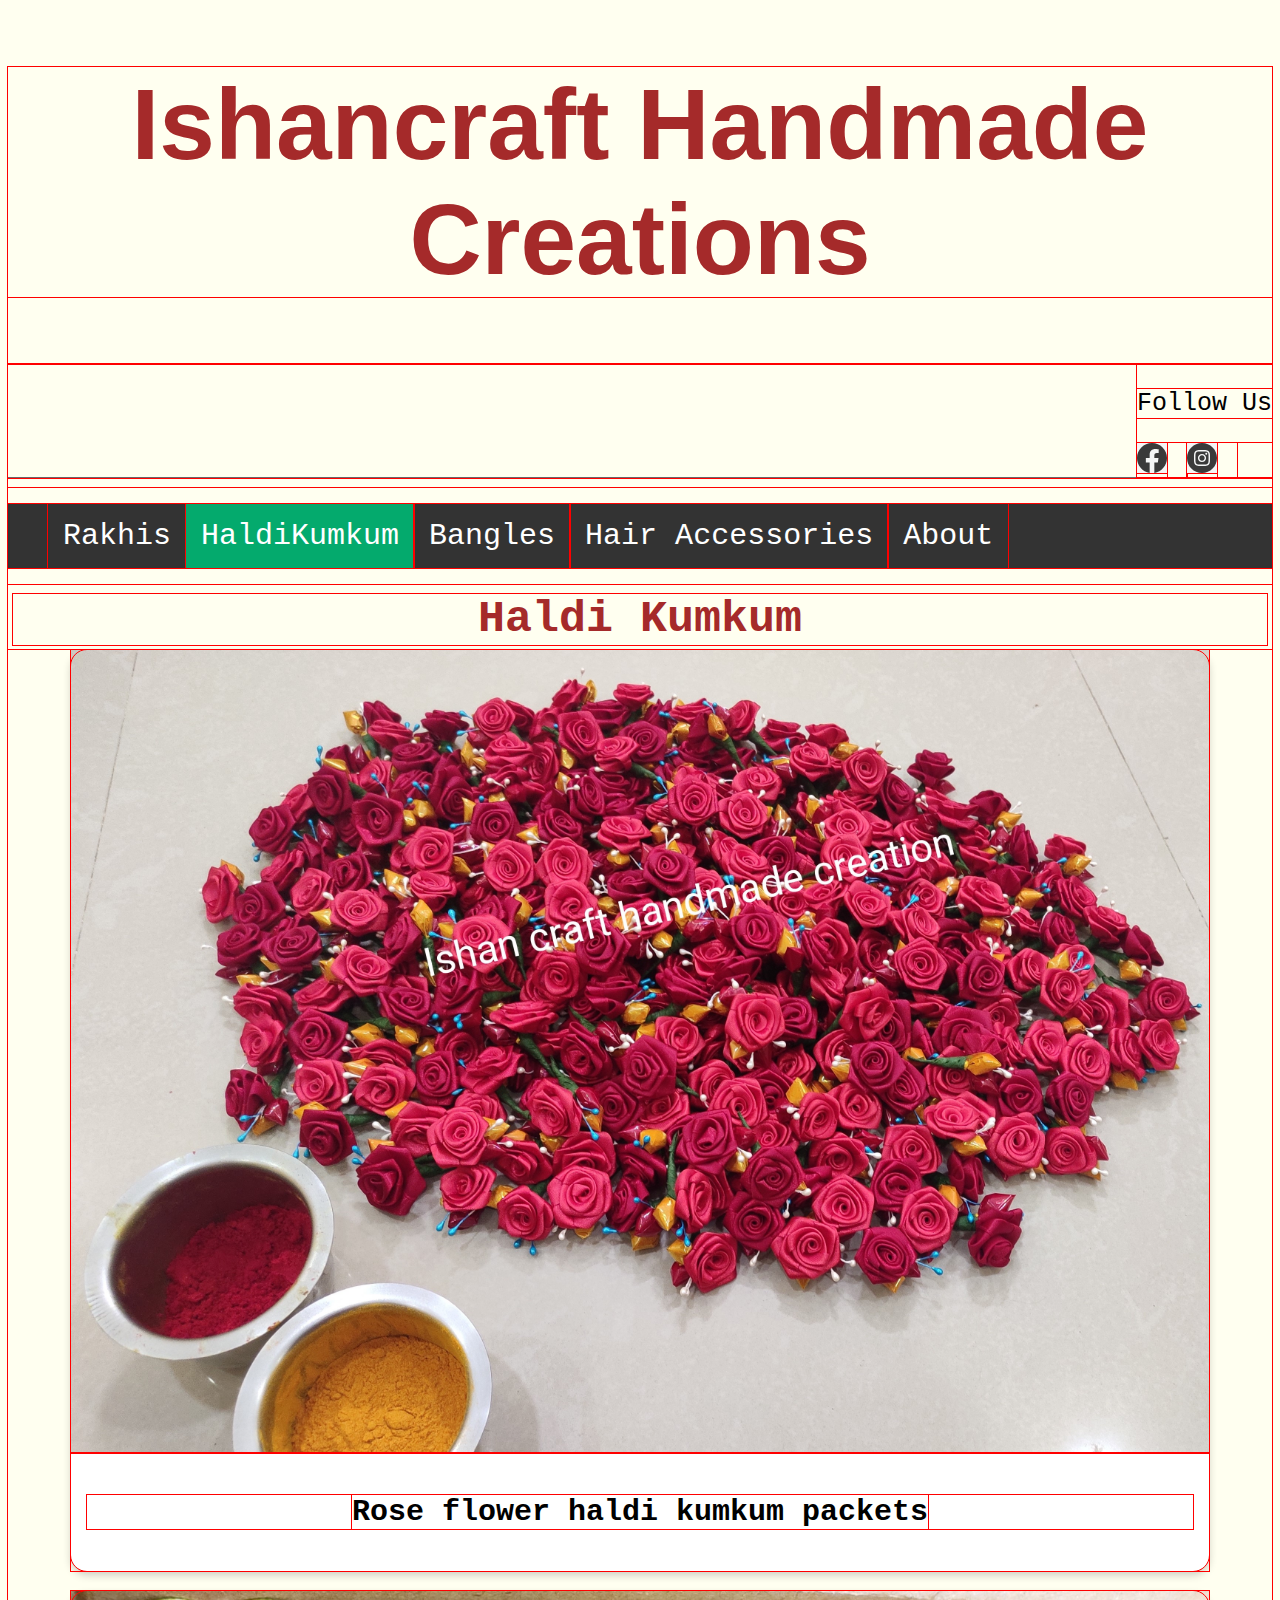
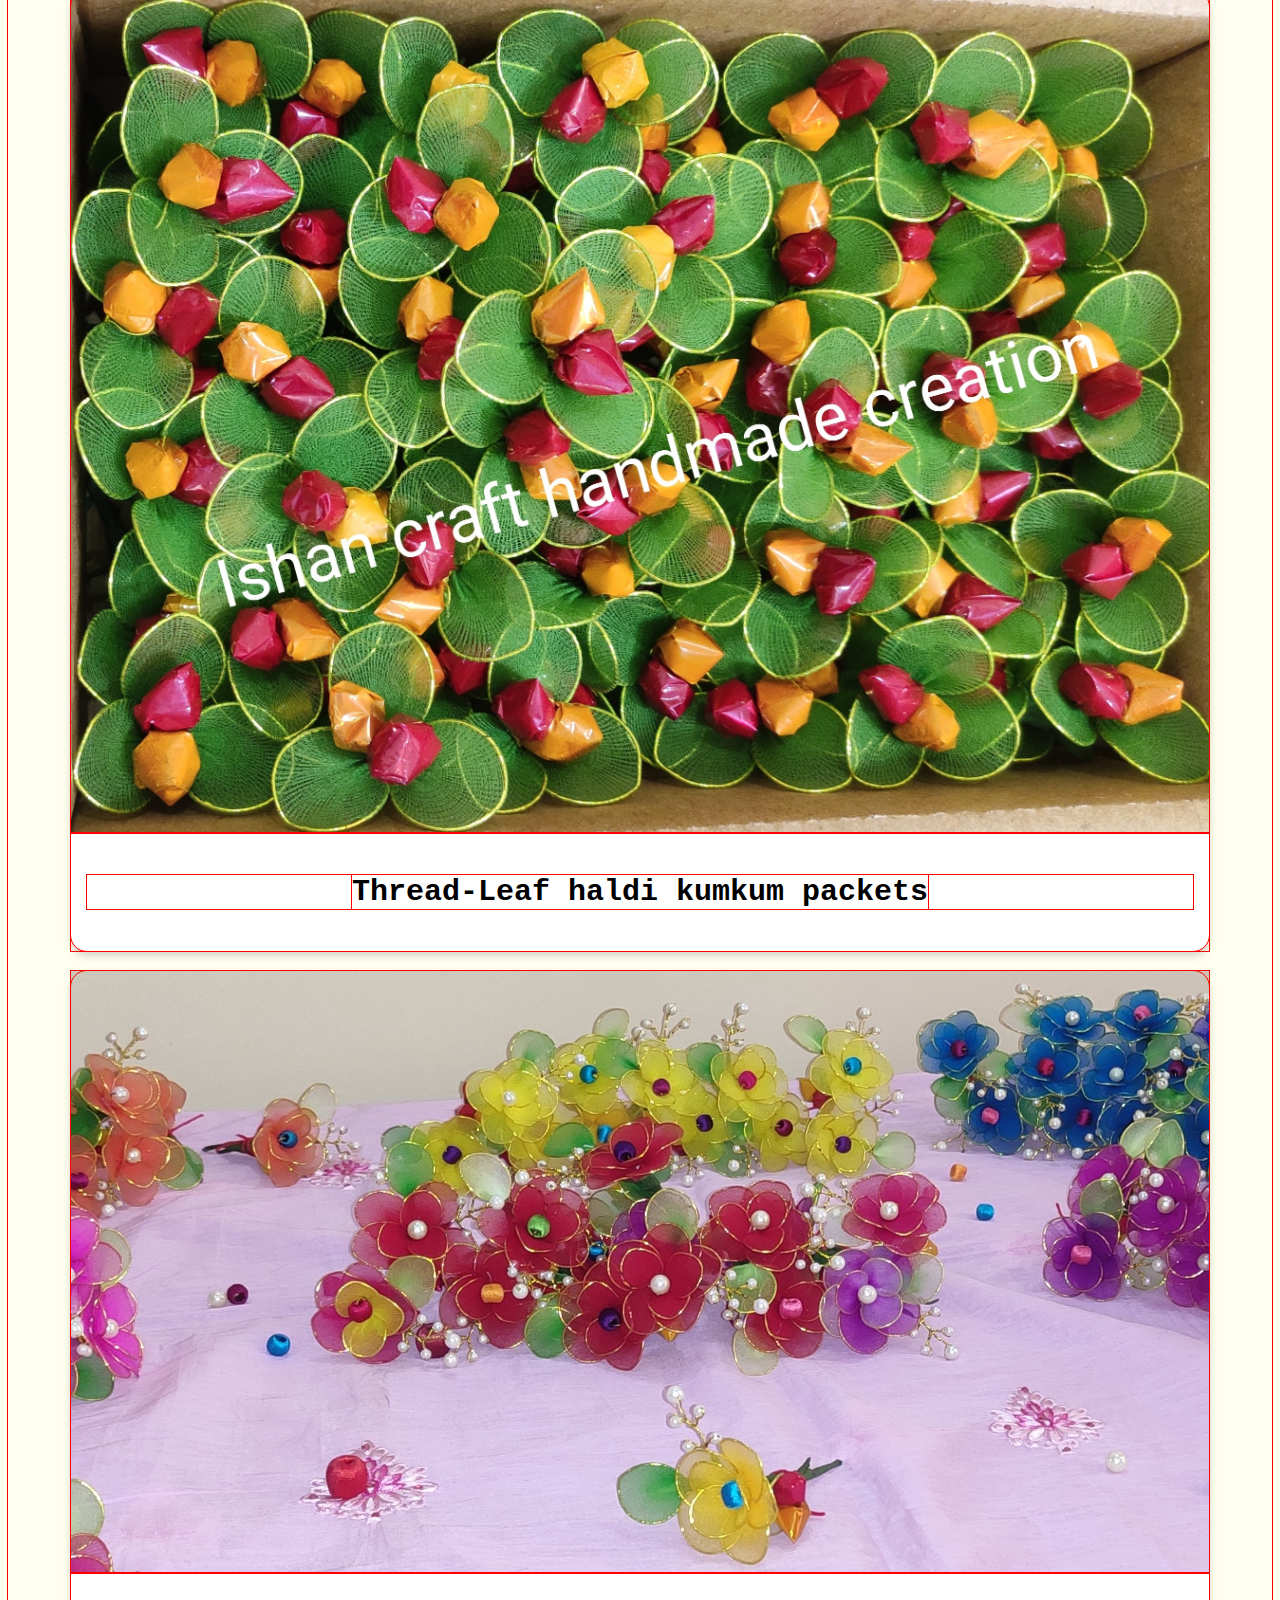
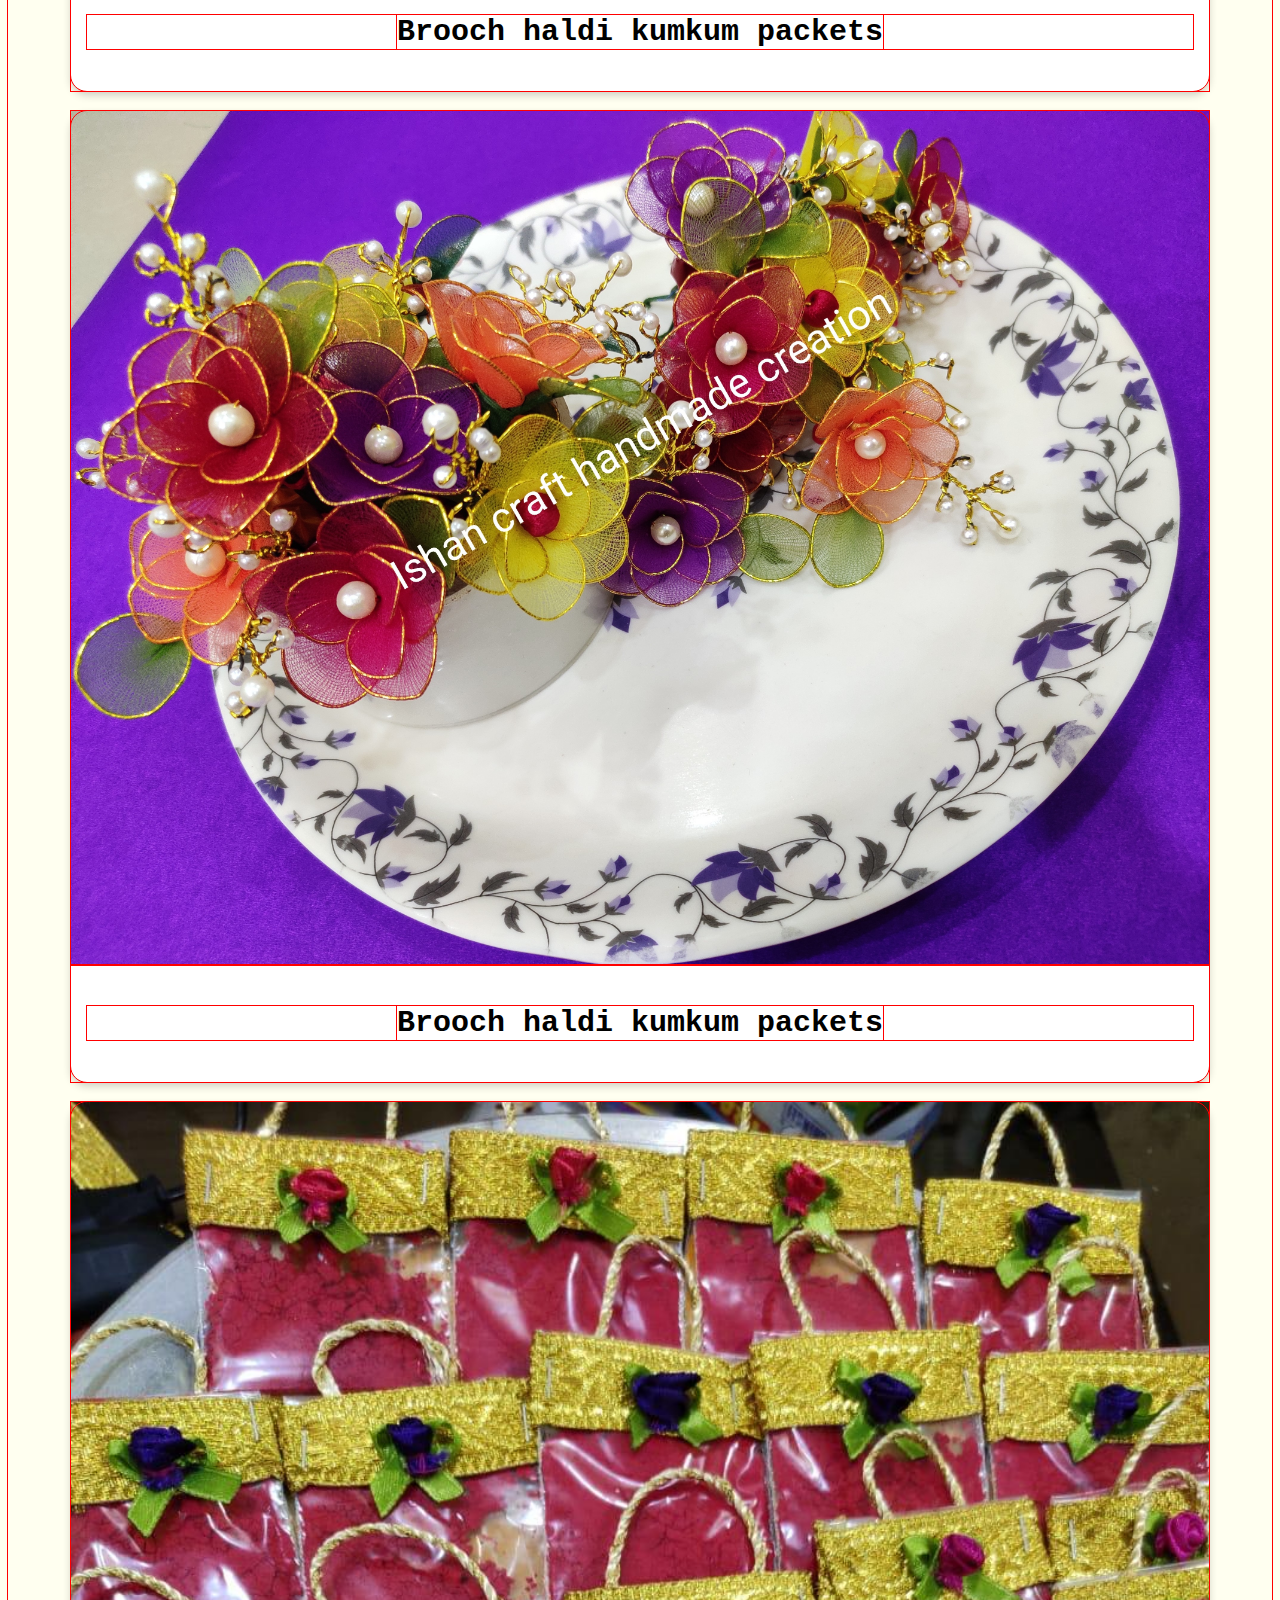
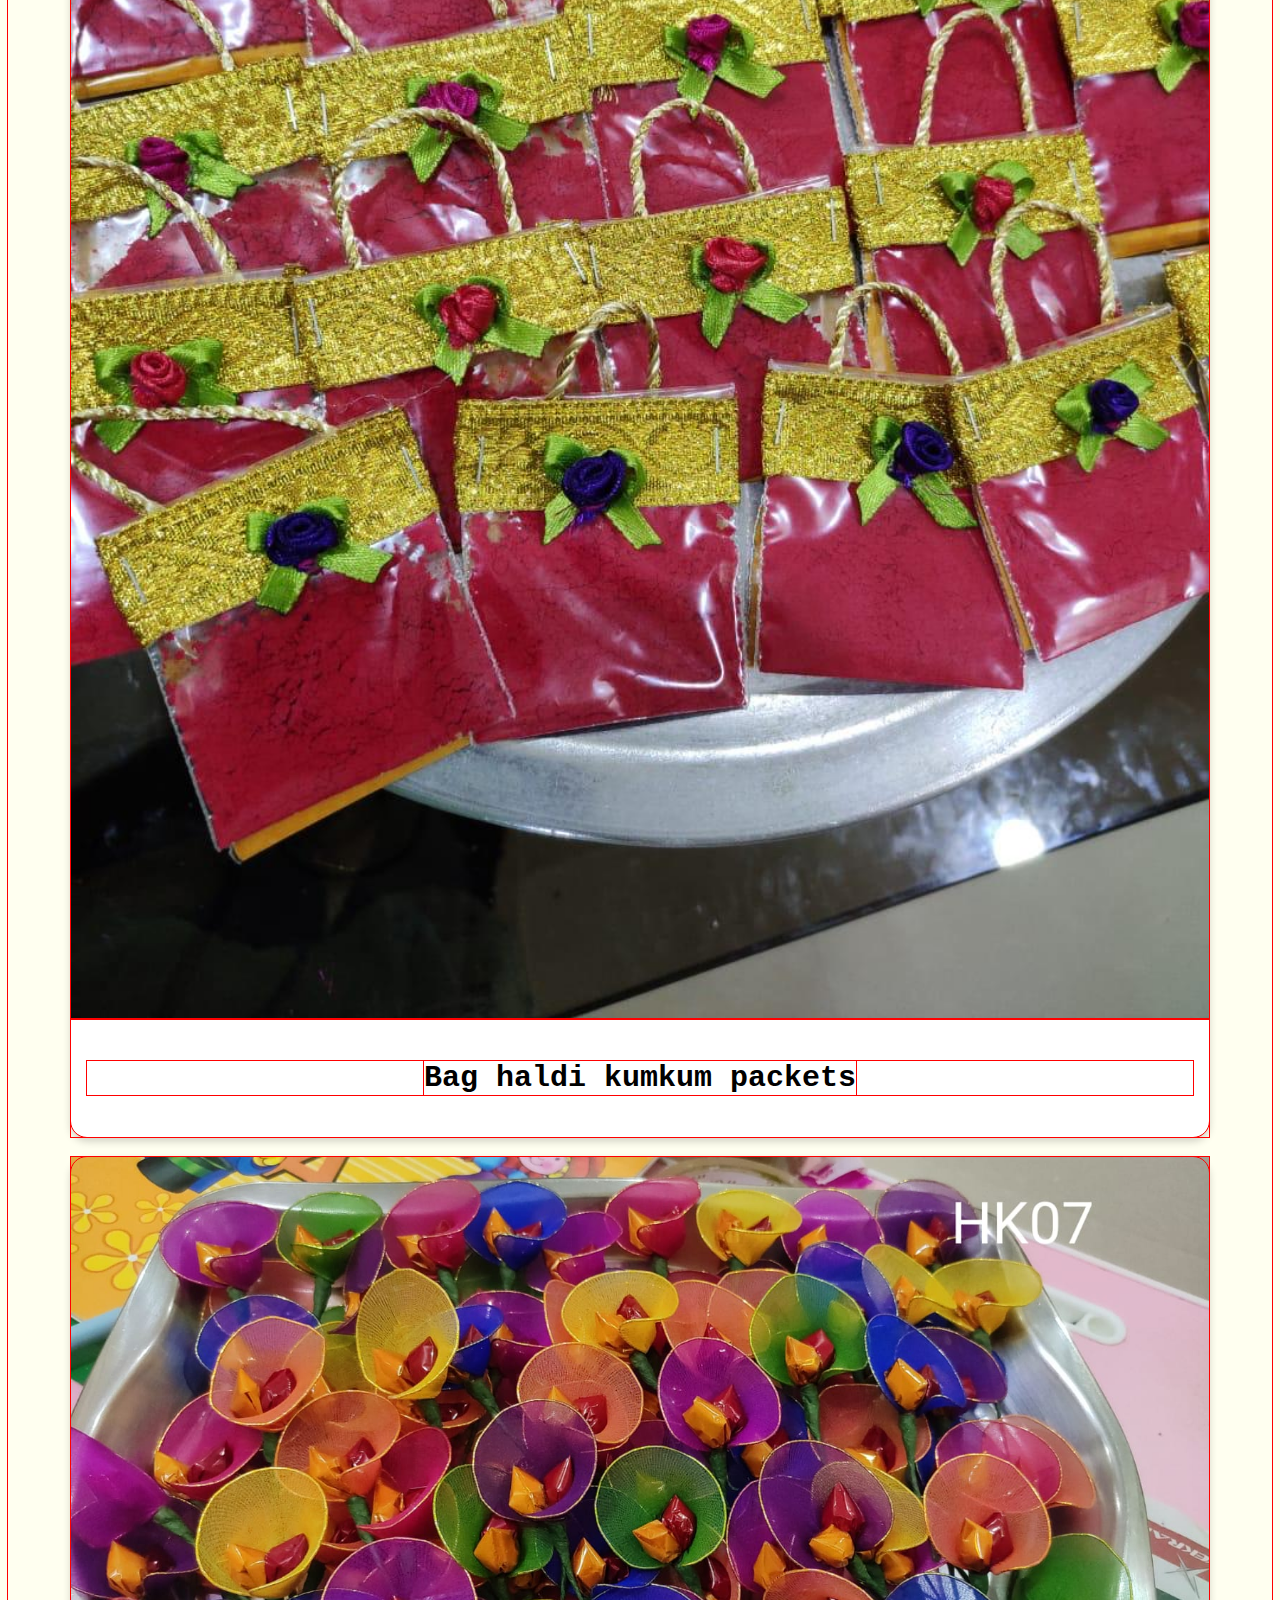
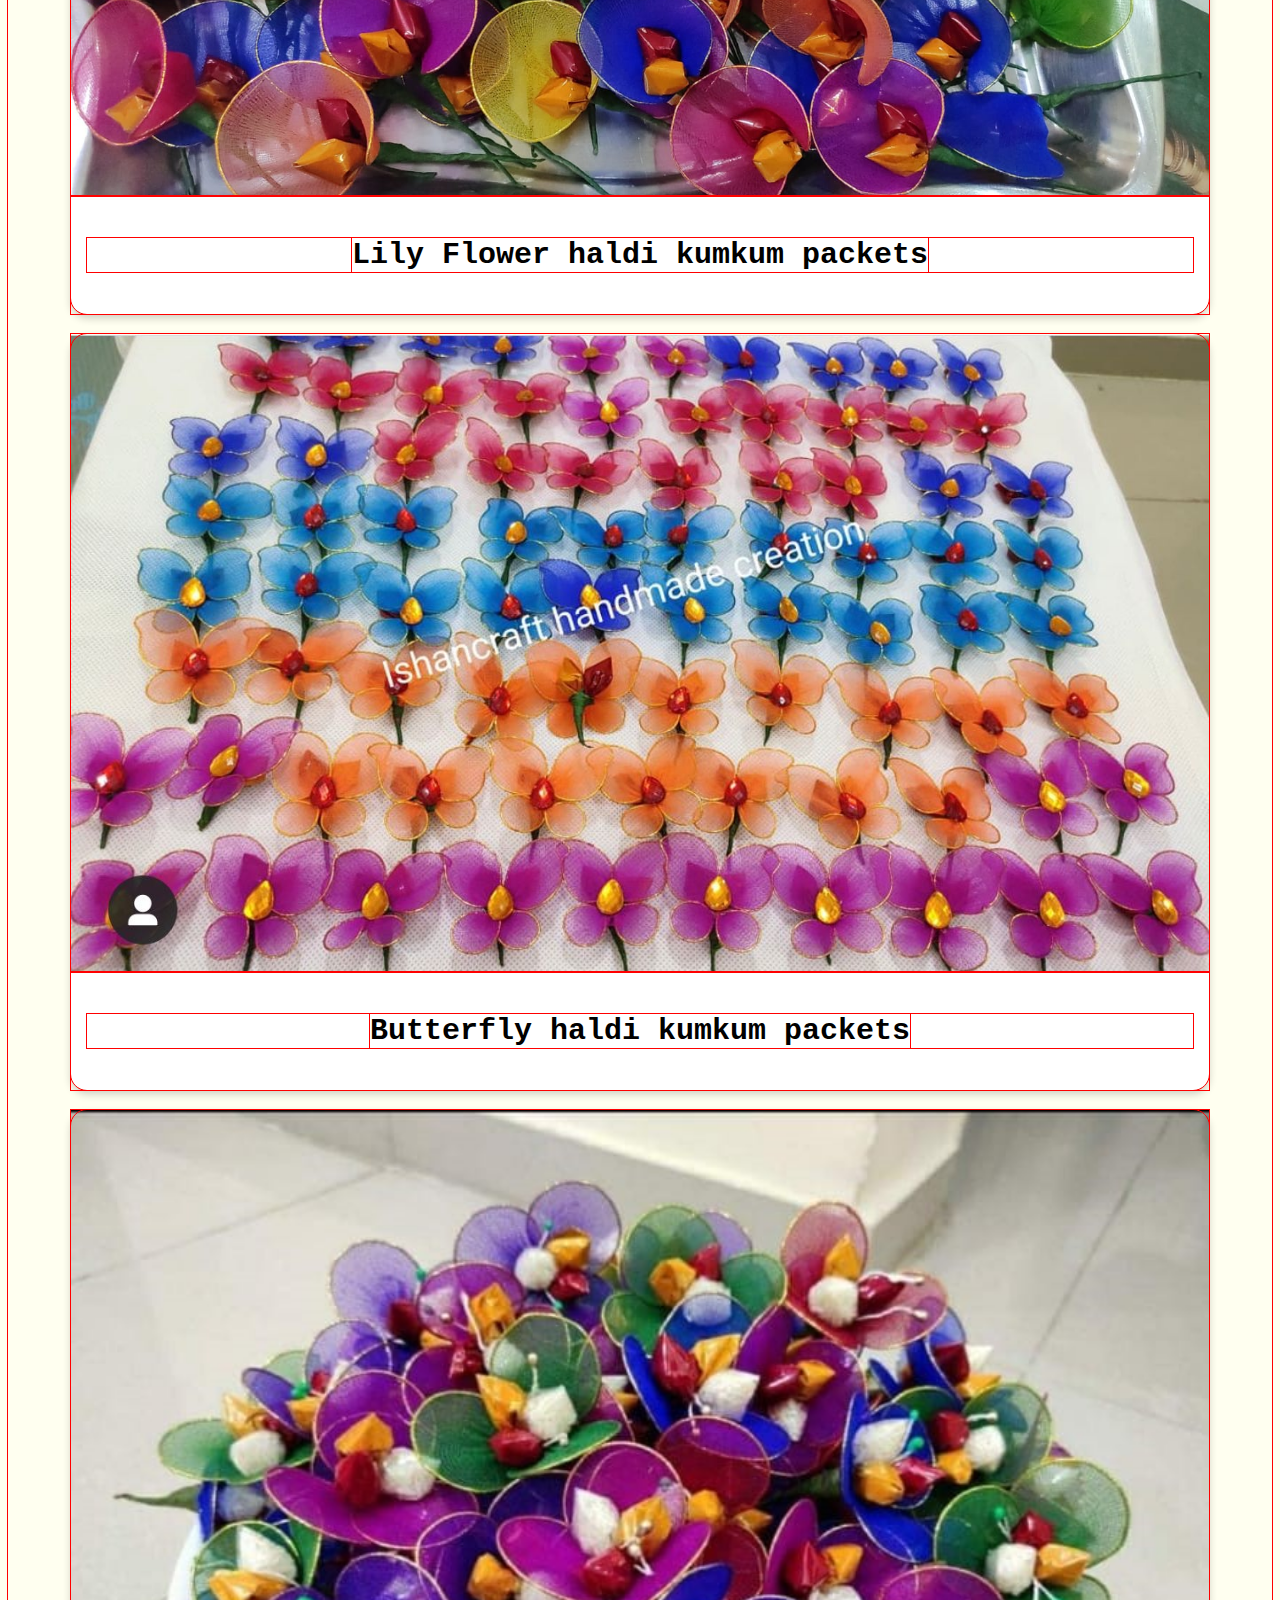
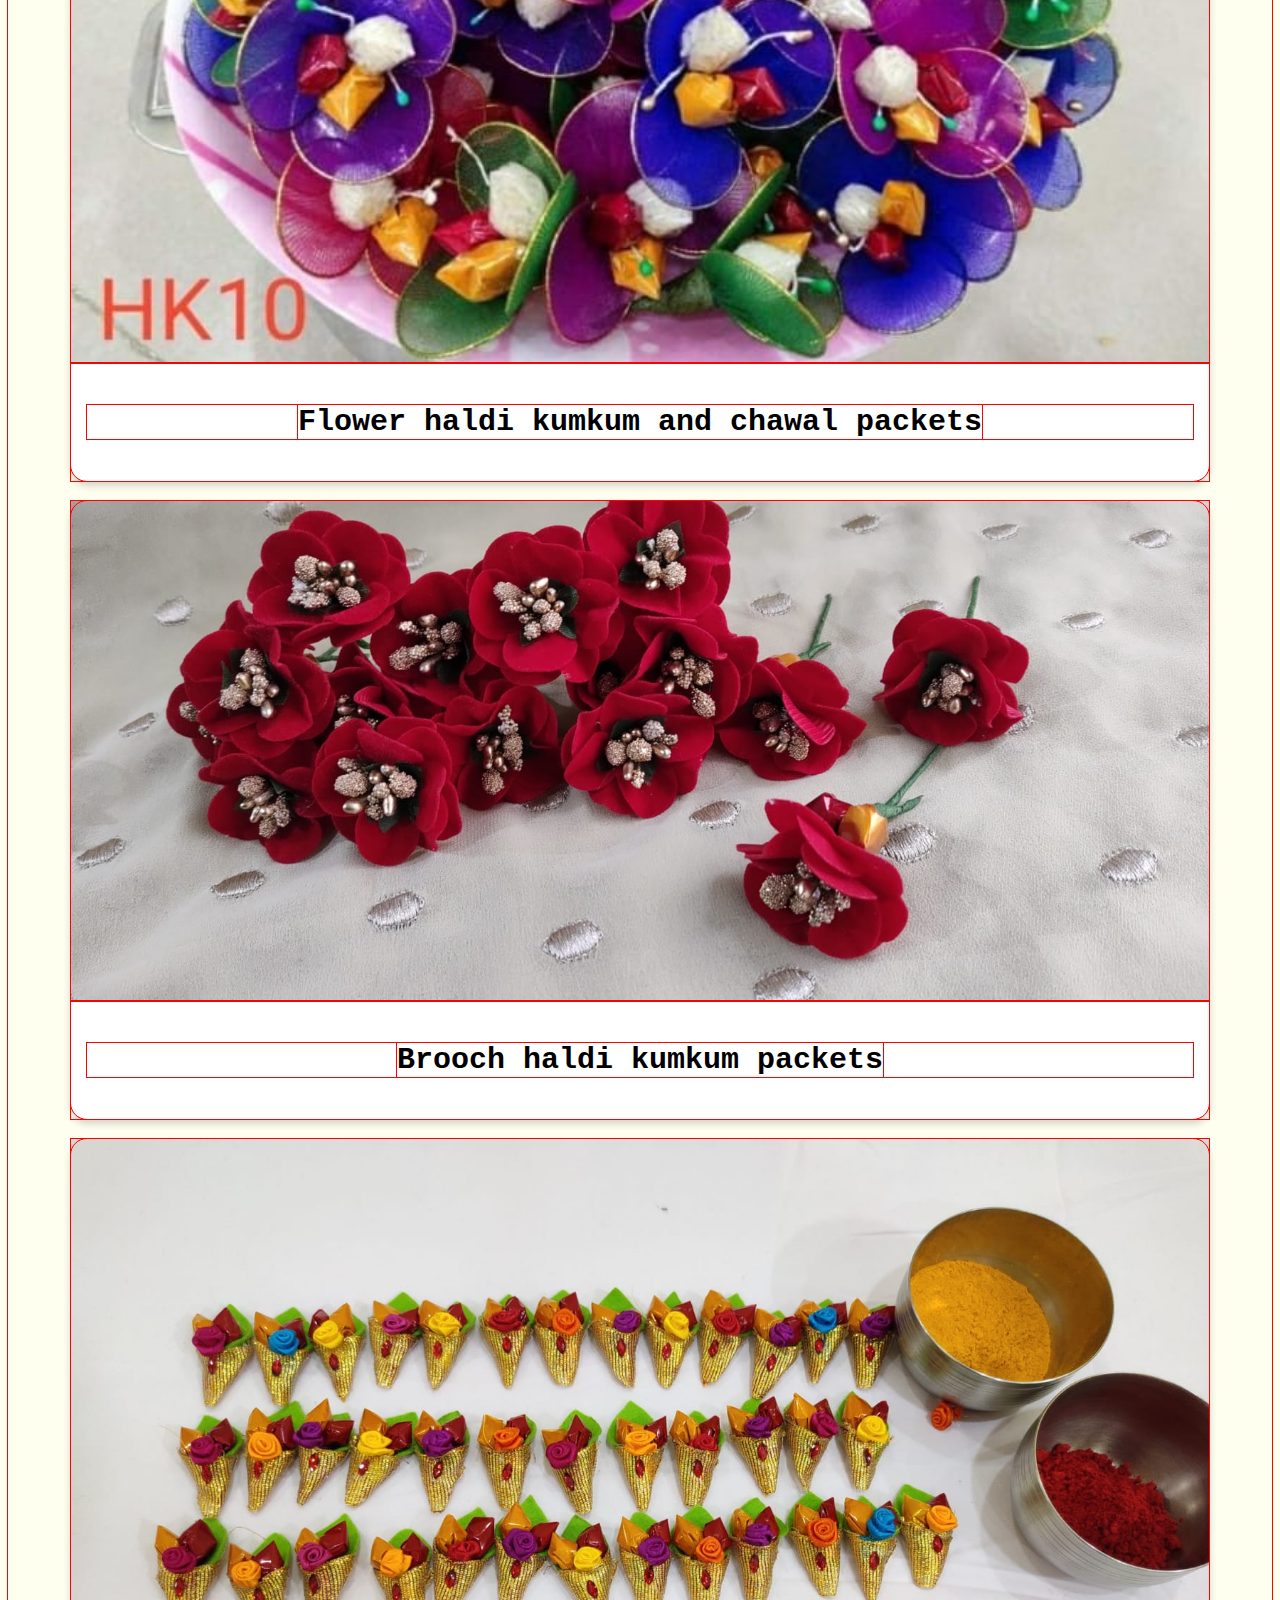
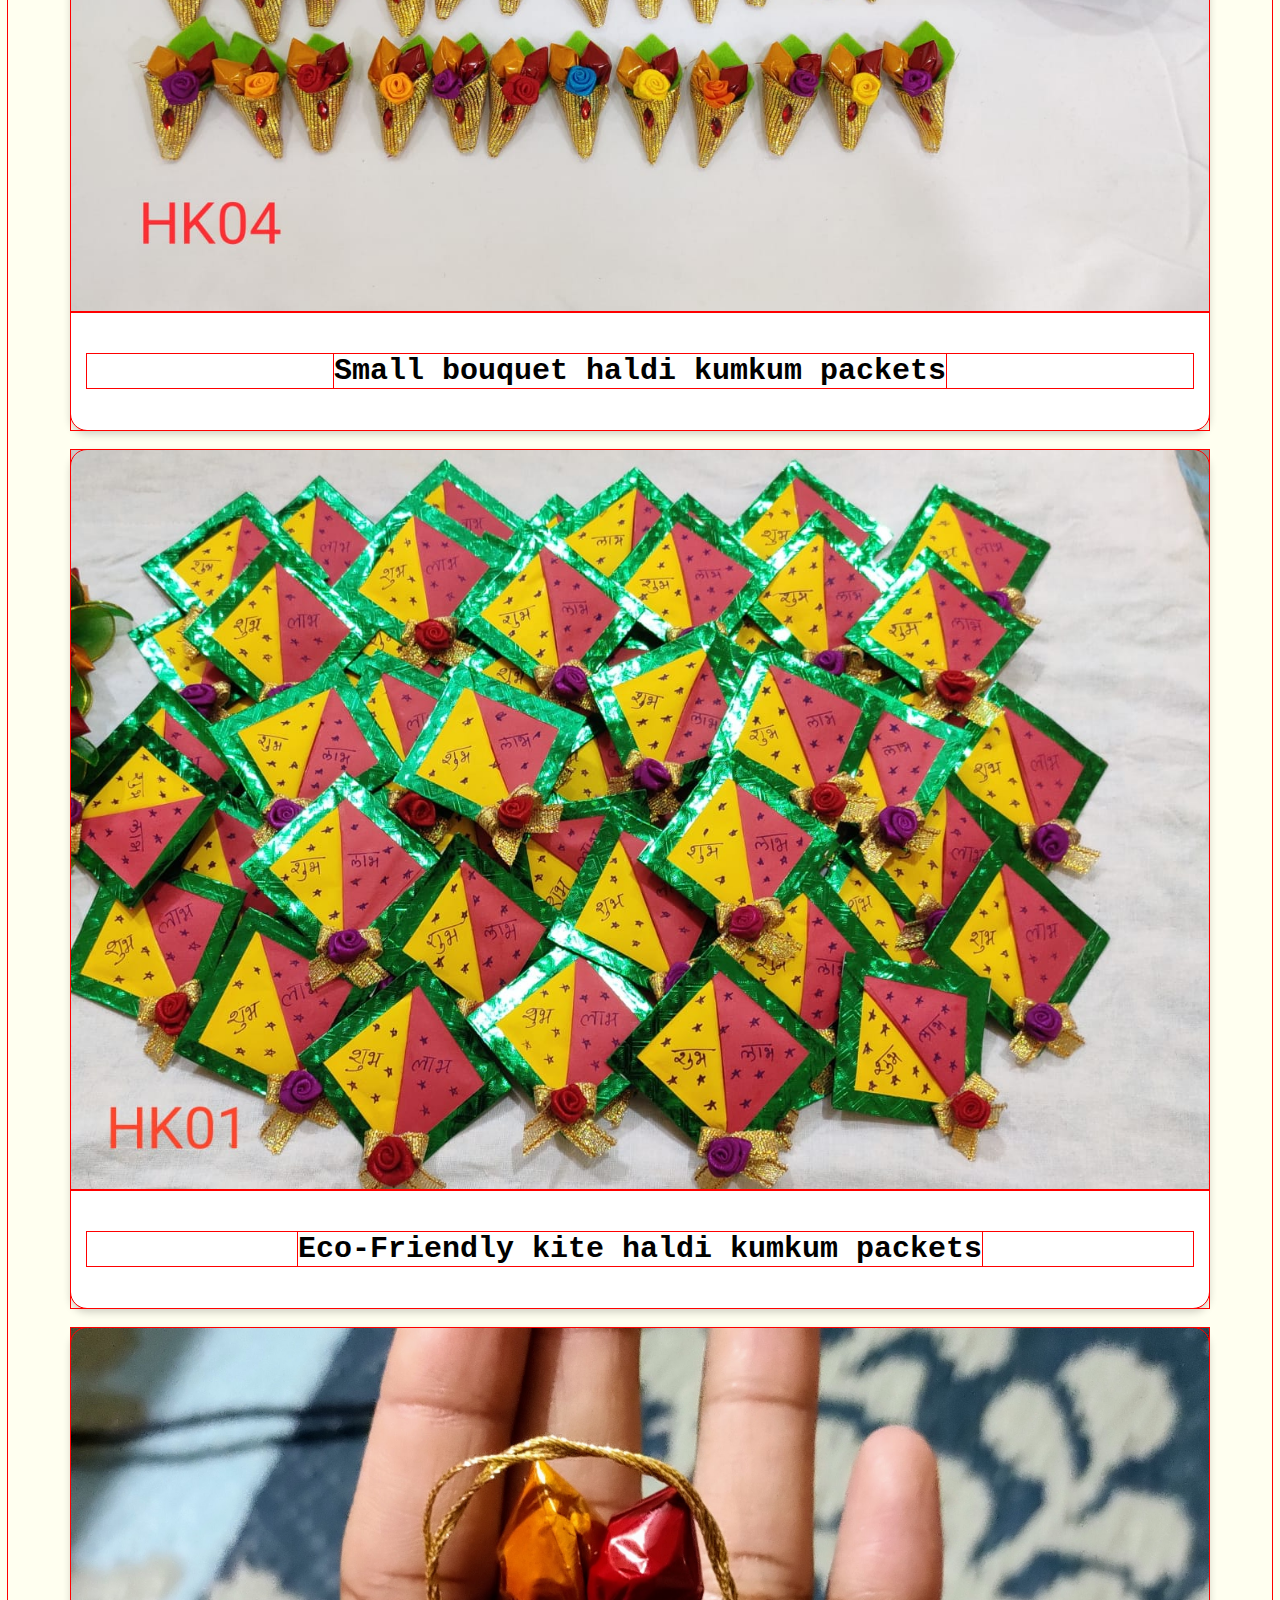
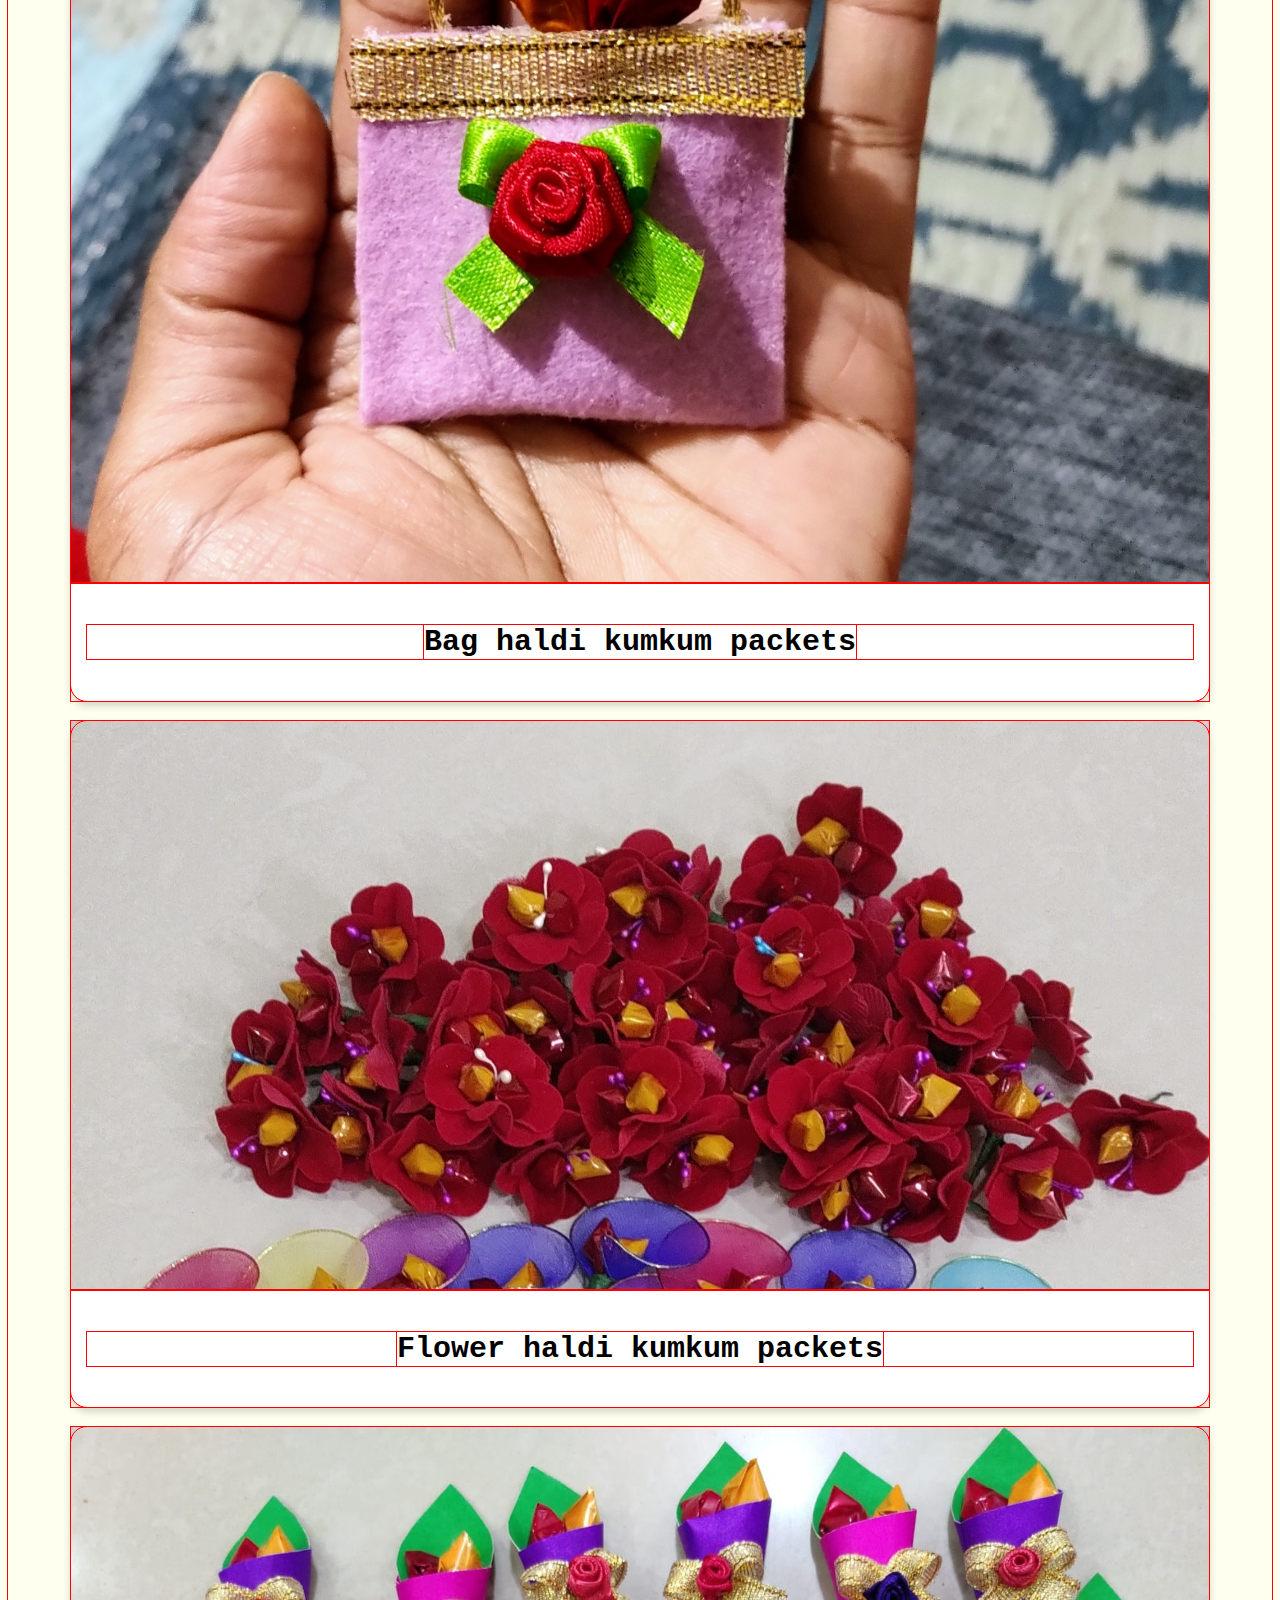
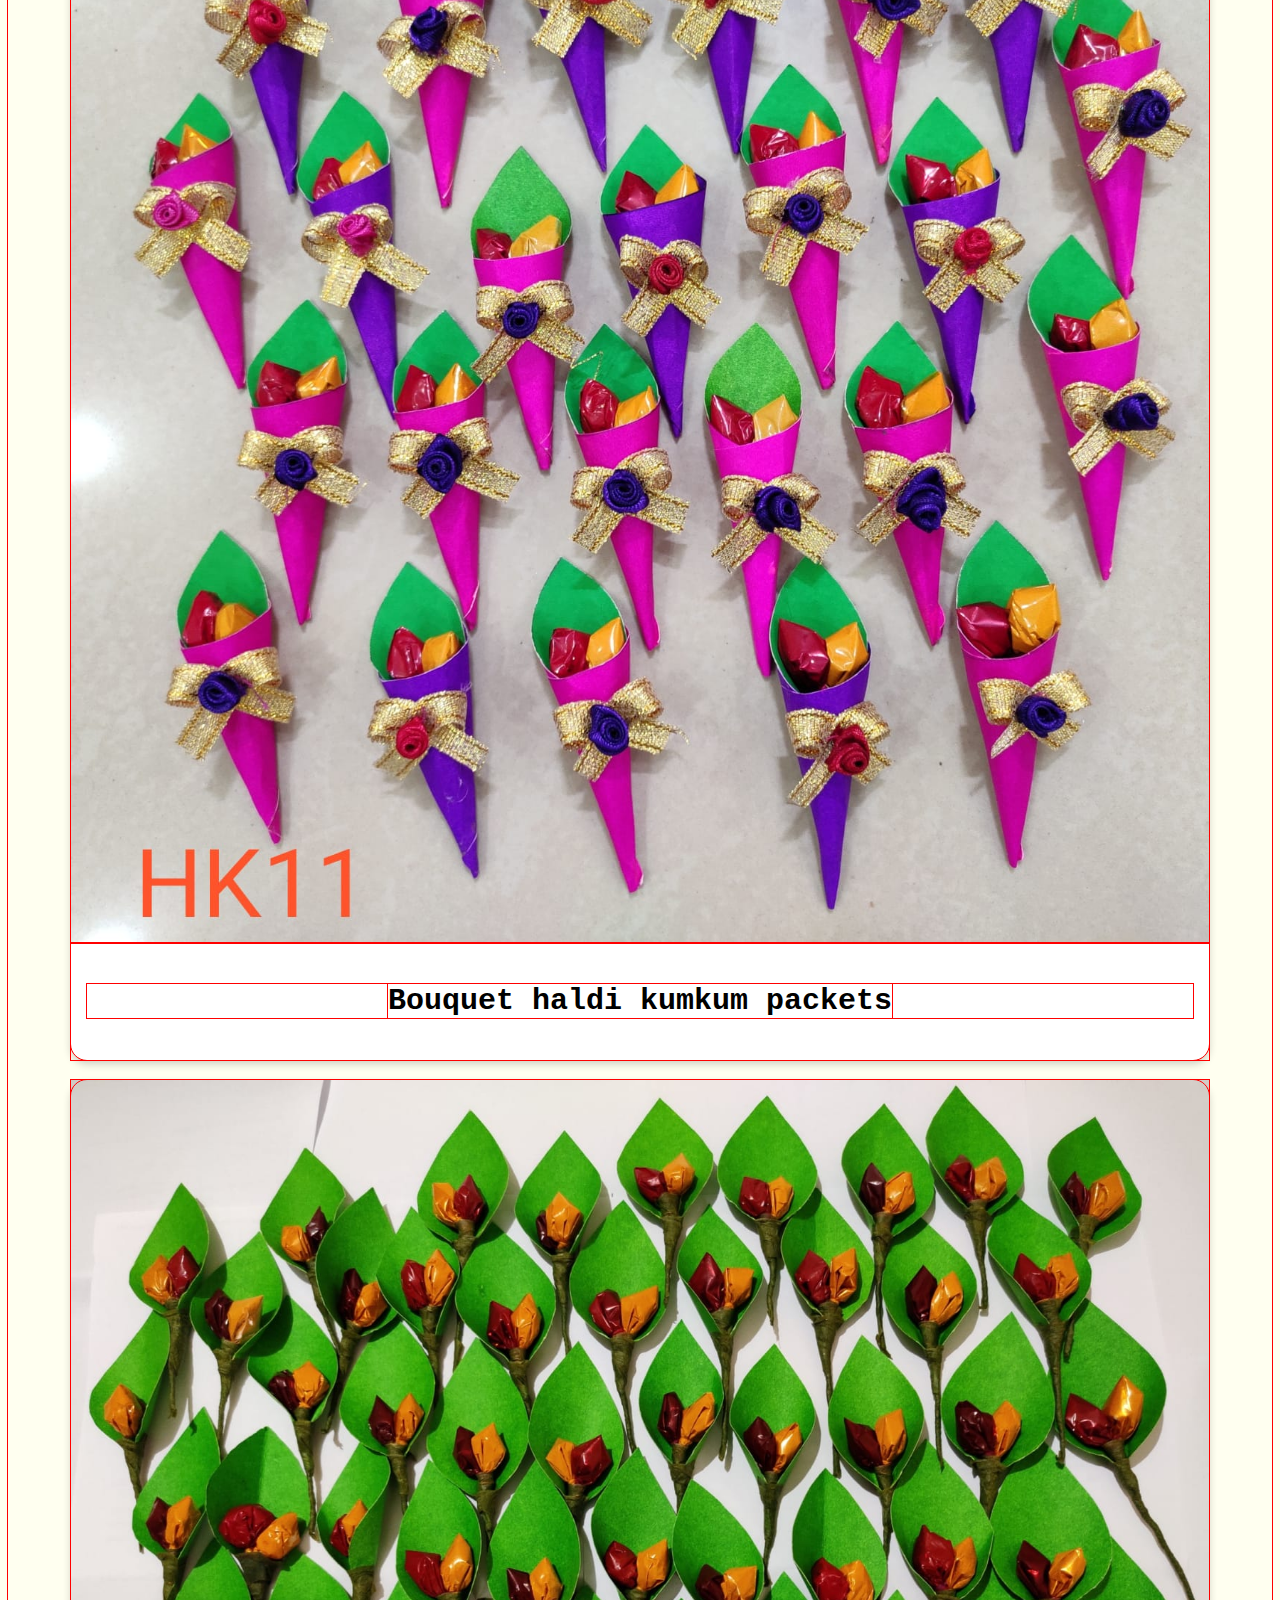
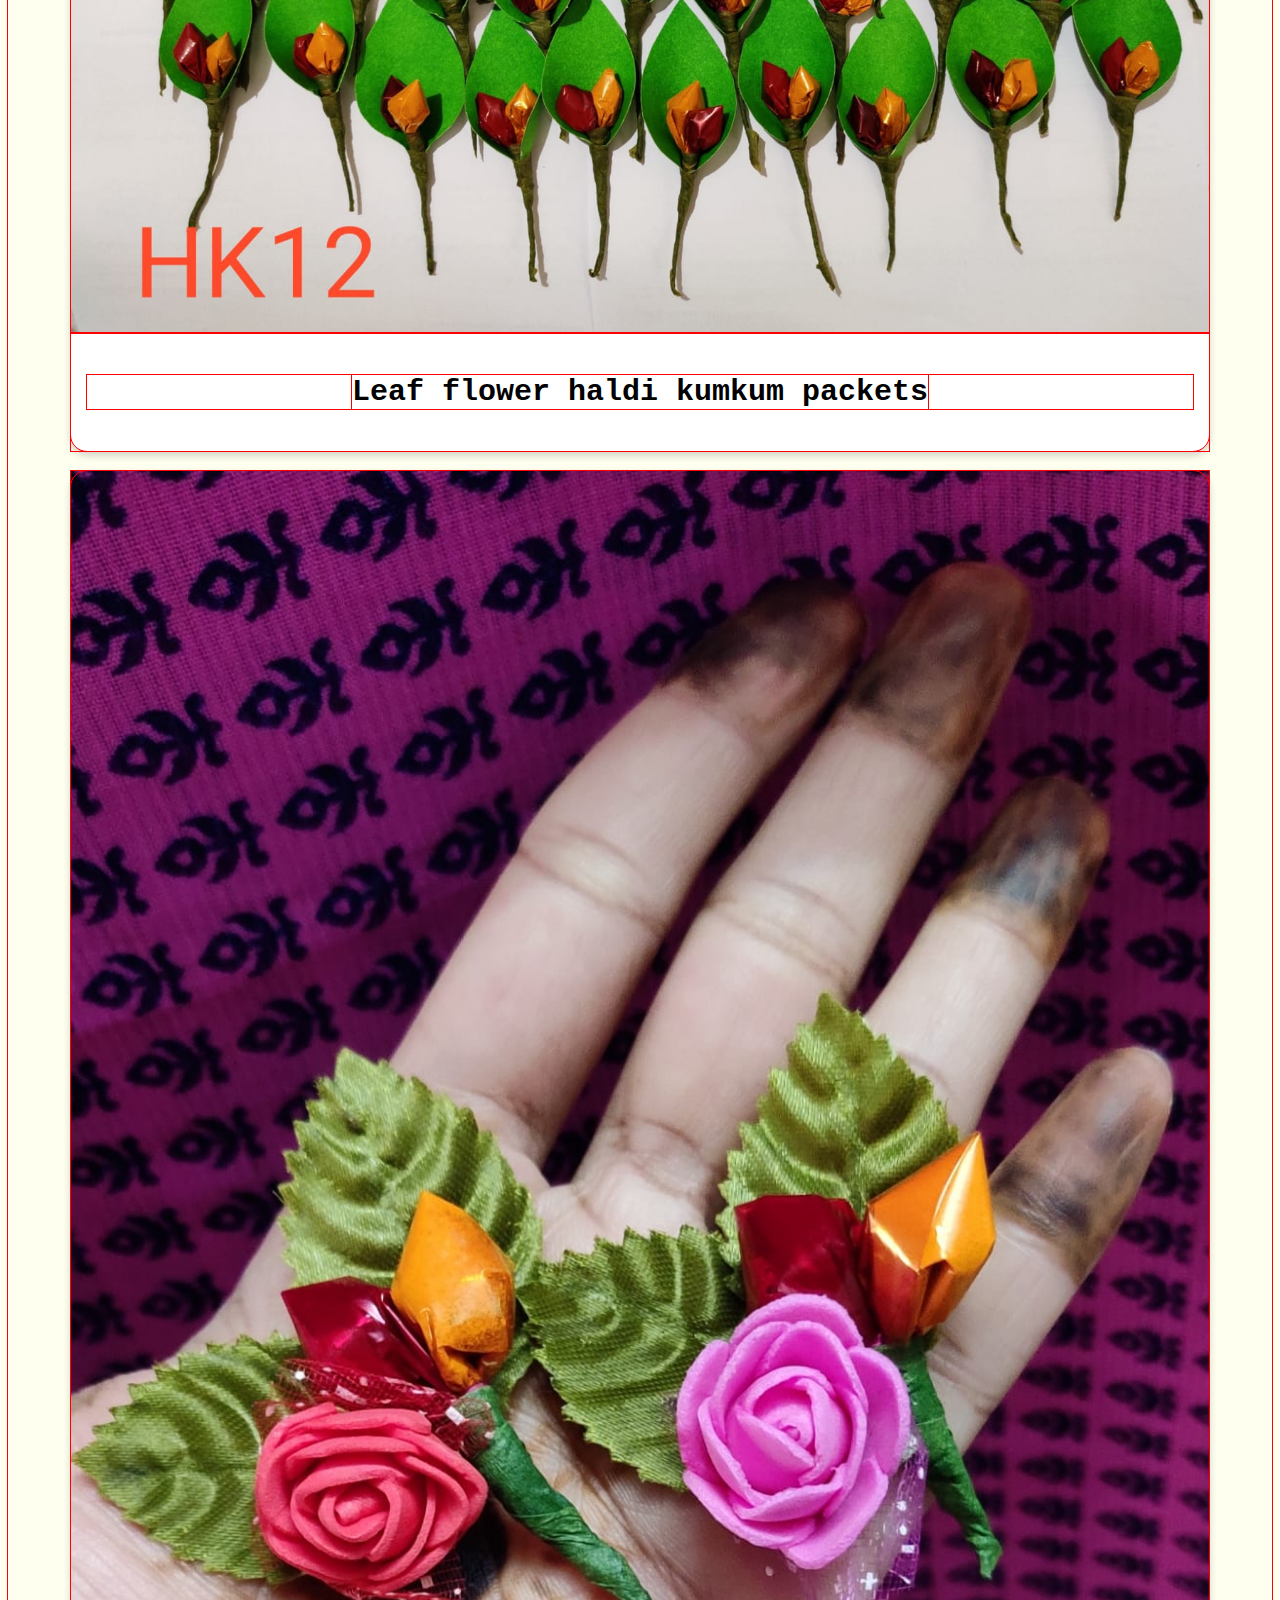
<file: haldikumkum.html>
<!DOCTYPE html>
<html>

<head>
    <meta http-equiv="Content-Type" content="text/html; charset=ISO-8859-1">
    <title>IshanCraft Handmade Creations</title>

    <link rel="stylesheet" type="text/css" href="css/index.css" />

    <script src="https://code.jquery.com/jquery-3.6.0.min.js"
        integrity="sha256-/xUj+3OJU5yExlq6GSYGSHk7tPXikynS7ogEvDej/m4=" crossorigin="anonymous"></script>
    <script src="js/uicontrol.js"></script>
    <script>
        MarkActiveMenu("haldikumkum")
    </script>
</head>

<body>
    <div id="header" class="header"></div>
    <div class="sub-heading-panel">
        <h2>Haldi Kumkum</h2>
    </div>

    <div class="flex-container">
        <div class="card">
            <div class="image-div">
                <a target="_blank" href="img/haldikumkum/rose_flower.jpg">
                    <img class="item_pic" src="img/haldikumkum/rose_flower.jpg" alt="Rose Flower">
                </a>
            </div>
            <div class="container">
                <h4><b>Rose flower haldi kumkum packets</b></h4>
            </div>
        </div>
        <div class="card">
            <div class="image-div">
                <a target="_blank" href="img/haldikumkum/three_leaf.jpg">
                    <img class="item_pic" src="img/haldikumkum/three_leaf.jpg" alt="Three leaf">
                </a>
            </div>
            <div class="container">
                <h4><b>Thread-Leaf haldi kumkum packets</b></h4>
            </div>
        </div>
        <div class="card">
            <div class="image-div">
                <a target="_blank" href="img/haldikumkum/brooch1.jpg">
                    <img class="item_pic" src="img/haldikumkum/brooch1.jpg" alt="Brooch type1">
                </a>
            </div>
            <div class="container">
                <h4><b>Brooch haldi kumkum packets</b></h4>
            </div>
        </div>
        <div class="card">
            <div class="image-div">
                <a target="_blank" href="img/haldikumkum/brooch2.jpg">
                    <img class="item_pic" src="img/haldikumkum/brooch2.jpg" alt="Brooch type2">
                </a>
            </div>
            <div class="container">
                <h4><b>Brooch haldi kumkum packets</b></h4>
            </div>
        </div>
        <div class="card">
            <div class="image-div">
                <a target="_blank" href="img/haldikumkum/hkum-1.jpg">
                    <img class="item_pic" src="img/haldikumkum/hkum-1.jpg" alt="Brooch type2">
                </a>
            </div>
            <div class="container">
                <h4><b>Bag haldi kumkum packets</b></h4>
            </div>
        </div>
        <div class="card">
            <div class="image-div">
                <a target="_blank" href="img/haldikumkum/hkum-3.jpg">
                    <img class="item_pic" src="img/haldikumkum/hkum-3.jpg" alt="Brooch type2">
                </a>
            </div>
            <div class="container">
                <h4><b>Lily Flower haldi kumkum packets</b></h4>
            </div>
        </div>
        <div class="card">
            <div class="image-div">
                <a target="_blank" href="img/haldikumkum/hkum-4.jpg">
                    <img class="item_pic" src="img/haldikumkum/hkum-4.jpg" alt="Brooch type2">
                </a>
            </div>
            <div class="container">
                <h4><b>Butterfly haldi kumkum packets</b></h4>
            </div>
        </div>
        <div class="card">
            <div class="image-div">
                <a target="_blank" href="img/haldikumkum/hkum-5.jpg">
                    <img class="item_pic" src="img/haldikumkum/hkum-5.jpg" alt="Brooch type2">
                </a>
            </div>
            <div class="container">
                <h4><b>Flower haldi kumkum and chawal packets</b></h4>
            </div>
        </div>
        <div class="card">
            <div class="image-div">
                <a target="_blank" href="img/haldikumkum/hkum-6.jpg">
                    <img class="item_pic" src="img/haldikumkum/hkum-6.jpg" alt="Brooch type2">
                </a>
            </div>
            <div class="container">
                <h4><b>Brooch haldi kumkum packets</b></h4>
            </div>
        </div>
        <div class="card">
            <div class="image-div">
                <a target="_blank" href="img/haldikumkum/hkum-8.jpg">
                    <img class="item_pic" src="img/haldikumkum/hkum-8.jpg" alt="Brooch type2">
                </a>
            </div>
            <div class="container">
                <h4><b>Small bouquet haldi kumkum packets</b></h4>
            </div>
        </div>
        <div class="card">
            <div class="image-div">
                <a target="_blank" href="img/haldikumkum/hkum-9.jpg">
                    <img class="item_pic" src="img/haldikumkum/hkum-9.jpg" alt="Brooch type2">
                </a>
            </div>
            <div class="container">
                <h4><b>Eco-Friendly kite haldi kumkum packets</b></h4>
            </div>
        </div>
        <div class="card">
            <div class="image-div">
                <a target="_blank" href="img/haldikumkum/hkum-10.jpg">
                    <img class="item_pic" src="img/haldikumkum/hkum-10.jpg" alt="Brooch type2">
                </a>
            </div>
            <div class="container">
                <h4><b>Bag haldi kumkum packets</b></h4>
            </div>
        </div>
        <div class="card">
            <div class="image-div">
                <a target="_blank" href="img/haldikumkum/hkum-11.jpg">
                    <img class="item_pic" src="img/haldikumkum/hkum-11.jpg" alt="Brooch type2">
                </a>
            </div>
            <div class="container">
                <h4><b>Flower haldi kumkum packets</b></h4>
            </div>
        </div>
        <div class="card">
            <div class="image-div">
                <a target="_blank" href="img/haldikumkum/hkum-12.jpg">
                    <img class="item_pic" src="img/haldikumkum/hkum-12.jpg" alt="Brooch type2">
                </a>
            </div>
            <div class="container">
                <h4><b>Bouquet haldi kumkum packets</b></h4>
            </div>
        </div>
        <div class="card">
            <div class="image-div">
                <a target="_blank" href="img/haldikumkum/hkum-13.jpg">
                    <img class="item_pic" src="img/haldikumkum/hkum-13.jpg" alt="Brooch type2">
                </a>
            </div>
            <div class="container">
                <h4><b>Leaf flower haldi kumkum packets</b></h4>
            </div>
        </div>
        <div class="card">
            <div class="image-div">
                <a target="_blank" href="img/haldikumkum/hkum-14.jpg">
                    <img class="item_pic" src="img/haldikumkum/hkum-14.jpg" alt="Brooch type2">
                </a>
            </div>
            <div class="container">
                <h4><b>Two-leaf flower haldi kumkum packets</b></h4>
            </div>
        </div>
    </div>

    <div class="social-media-content">
        <div class="fb-like" data-href="https://www.facebook.com/ishancrafthandmadecreation/" data-width=""
            data-layout="standard" data-action="like" data-size="small" data-share="true">
        </div>
    </div>
</body>

</html>
</file>
<file: css/index.css>
/* css for home page */
div.heading {
  text-align: center;
  font-size: 50px;
  font-style: normal;
  font-family: Arial, Helvetica, sans-serif;
  color:brown;
}

div.sub-heading-panel {
  margin: 5px;
  text-align: center;
  font-size: 30px;
  font-style: normal;
  font-family:'Courier New', Courier, monospace;
  color:brown;
}

div.sub-heading-panel h2 {
  margin: 0;
}/* navigation menus */
div.nav-menu-blk {
  display: grid;
  margin-bottom: 10px;
  /* border-bottom-color: dimgrey;
  border-bottom-width: 1px;
  border-bottom-style: solid; */
}

ul.nav-menu {
    background-color: #333;
    list-style-type: none;
}

ul.nav-menu li {
  float: left;
  border-width: 1px;
  border-color: white;
 }

ul.nav-menu li a {
  display: block;
  color: white;
  text-align: center;
  padding: 15px;
  text-decoration: none;
  font-size: 30px;
  font-style: normal;
  font-family:'Courier New', Courier, monospace;
}

ul.nav-menu li a.active {
  background-color: #04AA6D;
}

ul.nav-menu li a:hover:not(.active) {
  background-color: #111;
}

table.rakhis {
    display: none;
    table-layout: fixed;
    width: 100%;
    border-collapse: separate;
    border: 3px solid #dddddd;
    border-radius: 10px;
    font-family: Arial, Helvetica, sans-serif;
  }

  table.rakhis thead {
      background-color:aquamarine;
      border-radius: 25px 0 0 0;
      padding: 5px;
      margin: 5px;
  }

  table.rakhis td {
      text-align: center;
  }
  table.rakhis tr:nth-child(even) {
    background-color: #dddddd;
  }

  table.rakhis th:first-child{
    border-radius:10px 0 0 10px;
  }
  
  table.rakhis th:last-child{
    border-radius:0 10px 10px 0;
  }
  

  img.item_pic {
      width: 100%;
      height: 100%;
      /* opacity: 10%; */
      display: block;
      margin: auto;
    }

    /* .image-div {
      outline: 1px solid #f00 !important;
    } */

    /* styles for cards */
    
  .flex-container {
    display: flex;
    flex-direction: row;
    font-size: 20px;
    flex-wrap: wrap;
    text-align: center;
    justify-content: space-around;
    /* outline: 1px solid #f00 !important; */
  }

  .card {
    box-shadow: 0 4px 8px 0 rgba(0,0,0,0.2);
    transition: 0.3s;
    width: 90%;
    height: 90%;
    background-color: white;
    margin-bottom: 20px;
    /* margin-right: 10px; */
    /* border-width: 20px; */
    /* border-color: burlywood; */
    border-radius: 1rem;
    /* overflow: hidden; */
    /* outline: 1px solid #f00 !important; */
  }

  .card .container {
    font-size: 30px;
    font-style: normal;
    font-family:'Courier New', Courier, monospace;
  }

  .round-div{
    border-radius: .5rem;
    padding: 0px;
    margin: 0px;
  }
  
  .card:hover {
    box-shadow: 0 8px 16px 0 rgba(0,0,0,0.2);
  }
  
  .container {
    padding: 2px 16px;
  }

  body {
    background-color: ivory;
  }

  div.fb-page {
    margin-bottom: 20px;
  }
  
  div.follow-us-blk {
    display: flex;
    justify-content: flex-end;
    margin-bottom: 10px;
    border-bottom-color: dimgrey;
    border-bottom-width: 1px;
    border-bottom-style: solid;
  }

  a.follow-icons {
    margin-right: 20px;
    display: block;
  }

  a.follow-icons img {
    width: 30px;
    height: 30px;
    /* margin-right: 10px; */
    background-color: ivory;
  }

  p.follow-us {
    font-family: monospace;
    font-size: 25px;
  }

  div.social-media-content {
    border-top: 1px solid dimgrey;
    margin-top: 10px;
    padding-top: 10px;
  }

  /* use below setting to check if any element is overflowing boundary. */
 * {
    outline: 1px solid #f00 !important;
  }
</file>
